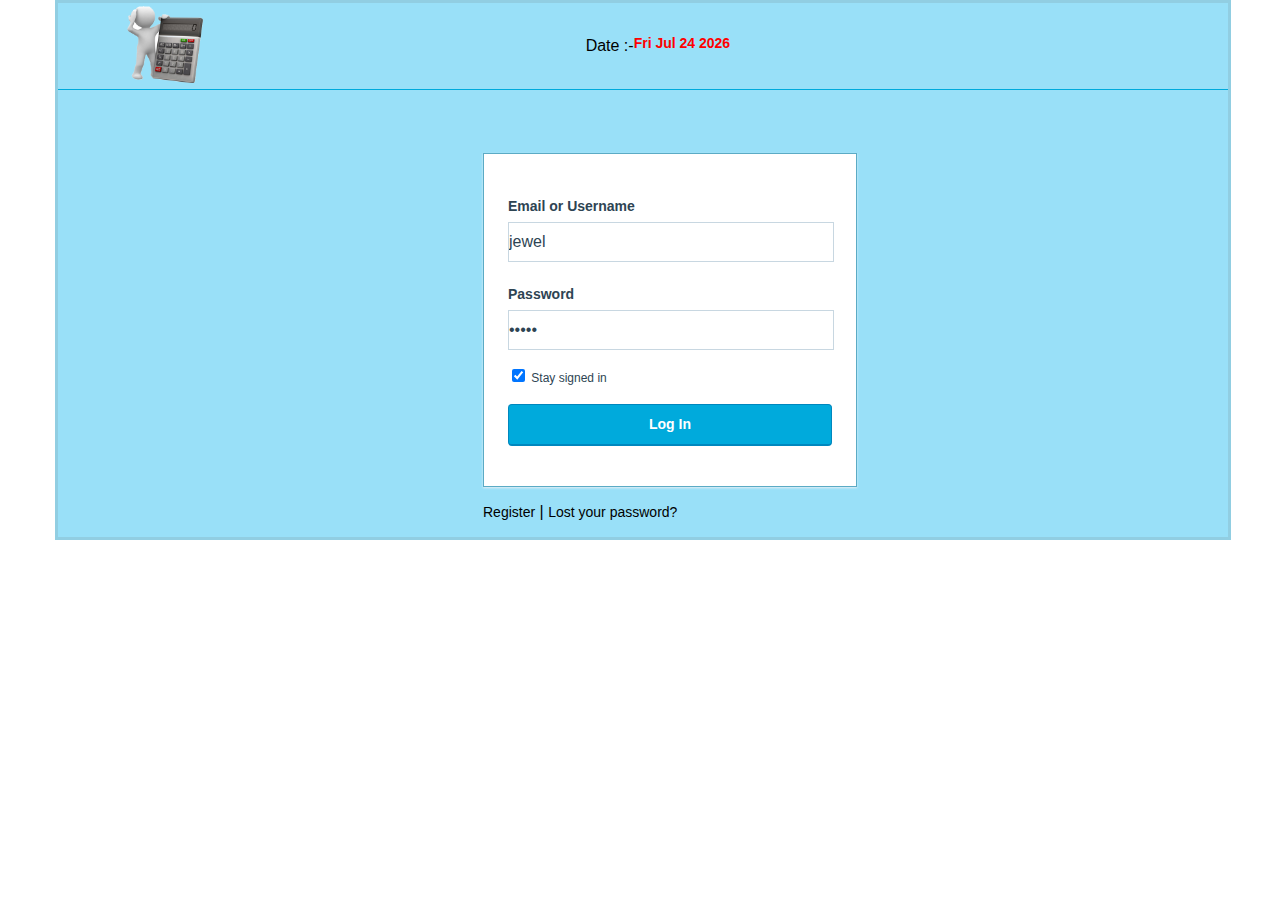
<file: LotoPlay/WebContent/index.html>
<!DOCTYPE html>
<html xmlns="http://www.w3.org/1999/xhtml">
<head>
<meta http-equiv="Content-Type" content="text/html; charset=utf-8" />
<title>Lotari</title>
<link type="text/css" href="css/style.css" rel="stylesheet" />

</head>

<body>
<div class="wrapper">
	<div class="main_div" style="background-color: #99e0f8;border: 3px solid #91CEE2;">

		<table width="100%" cellpadding="0" cellspacing="0" style="margin-left:68px;">
			<tbody>
				<tr>
					<td style="width:22%;"> <img alt="" src="images/litan.png" style="width: 17%;" />  </td>
					<td style="width:34%;"> 
						<p style="float:left;"> Date :- </p> 
						<p id="demo" style="float:left;font-size: 14px; color: #FF0000; font-weight: bold;"> </p>   
						<script>
							var d = new Date();
							document.getElementById("demo").innerHTML = d.toDateString();
						</script> 
					</td>    
				</tr>
			</tbody>
		</table>
	
		<div class="middel" style="border-top: 1px solid #00aadc;">
			<div id="login">		
		
				<form name="loginform" id="loginform" action="Loto" method="post">
					<p>
						<label for="user_login">Email or Username<br>
						<input type="text" name="username" id="user_login" class="input" size="20" value="jewel" /></label>
					</p>
					<p>
						<label for="user_pass">Password<br>
						<input type="password" name="password" id="user_pass" class="input" size="20" value="jewel" /></label>
					</p>
						<p class="forgetmenot"><label for="rememberme"><input name="rememberme" type="checkbox" id="rememberme" value="forever" checked="checked"> Stay signed in</label></p>
					<p class="submit">
						<input type="submit" name="wp-submit" id="wp-submit" class="button button-primary button-large" value="Log In">						
					</p>
				</form>
	
				<p id="nav">
					<a class="click-register" href="#">Register</a> | 	<a href="#" title="Password Lost and Found">Lost your password?</a>
				</p>
					
			</div>
		</div>
		
	</div>	
</div>

</body>
</html>
</file>
<file: LotoPlay/WebContent/css/style.css>
body{
	font-size:16px;
	font-family:Arial, Helvetica, sans-serif;
	    margin: 0;
    padding: 0;
}
.wrapper{
	width:1170px;
	margin:0 auto;
}
.main_div{
	width:100%;
	float:left;
	border:1px solid #ccc;
}
/*----------table---------*/
.tableStyleOne{ margin:15px auto; border-collapse:collapse;  }
.tableStyleOne img{ margin-left:auto; margin-right:auto; display:block; }
.tableStyleOne th{ background:#4f6572; border:1px solid #CCC; padding:3px; text-align:center; font:normal 13px/20px Verdana, Geneva, sans-serif; color:#FFF;}
.tableStyleOne td{border:1px solid #999; padding:3px; text-align:center; font:normal 13px/20px Verdana, Geneva, sans-serif; color:#333;}
.tableStyleOne tr:nth-child(even) {background:#88b0c4/*006699*/;}
.tableStyleOne tr:nth-child(odd) {background:#99e0f8/*0099cc*/;}

.tableStyleTwo{ margin:15px auto; border-collapse:collapse;  }
.tableStyleTwo img{ margin-left:auto; margin-right:auto; display:block; border:solid 1px #666;}
.tableStyleTwo th{ background:#4f6572; border:1px solid #666; padding:3px; text-align:center; font:normal 13px/20px Verdana, Geneva, sans-serif; color:#FFF;}
.tableStyleTwo td{border:1px solid #666; padding:3px; text-align:center; font:normal 16px/30px Verdana, Geneva, sans-serif; color:#000;}
.tableStyleTwo tr:nth-child(even) {background:#cdcecf;}
.tableStyleTwo tr:nth-child(odd) {background:#e6e9eb;}
/*----------table---------*/

.btn-success{
	width: 90px;
    padding: 5px;
    height: 28px !important;
    border: 1px solid #CECECE;
    color: #ffffff;
    outline: medium none;
    border-radius: 4px;
	cursor:pointer;
	margin-left:10px;
}

.tbox{
	width: 71px;
    padding: 5px;
    height: 23px !important;
    background: none repeat scroll 0% 0% #FFF;
    border: 1px solid #CECECE;
    margin: 7px 8px 0px 10px;
    color: #666;
    outline: medium none;
    border-radius: 4px;
	cursor:pointer;
}
.middel{
	width:100%;
}
#loginform {
    background: #ffffff;
    border:1px solid #5BABC5;
    box-shadow: 0px 1px 2px 0px #e7edf3;
    padding: 20px 24px 24px;
    margin-top: 40px;
    margin-left: auto;
    margin-right: auto;
	width: 324px;
}
#login {
    width: 320px;
        padding: 2% 0 0;
    margin: auto;
}
#login form p {
    margin-bottom: 16px;
}
label {
    font-size: 14px;
    font-weight: 600;
    margin-bottom: 5px;
    color: #2e4453;
    line-height: 32px;
}
.input {
    margin: 0;
    padding: 7px 0px;
    width: 100%;
    color: #2e4453;
    font-size: 16px;
    font-weight: normal;
    line-height: 1.5;
    border: 1px solid #c8d7e1;
    background-color: white;
    -webkit-box-shadow: none;
    box-shadow: none;
    transition: all .15s ease-in-out;
}
.forgetmenot label {
    font-weight: normal;
}
.forgetmenot label {
    font-size: 12px;
    line-height: 19px;
}
.submit input#wp-submit {
    float: none;
    clear: both;
    width: 100%;
    display: block;
    background: #00aadc;
    border-color: #0087be;
    color: white;
    border-style: solid;
    border-width: 1px 1px 2px;
    cursor: pointer;
    margin: 0;
    outline: 0;
    overflow: hidden;
    font-weight: 600;
    text-overflow: ellipsis;
    text-decoration: none;
    vertical-align: top;
    box-sizing: border-box;
    font-size: 14px;
    line-height: 1.3;
    height: auto;
    border-radius: 4px;
    padding: 10px 16px;
    -webkit-appearance: none;
    appearance: none;
}
#nav a{
	font-size:14px;
	color:#000;
	text-decoration:none;
}
</file>
